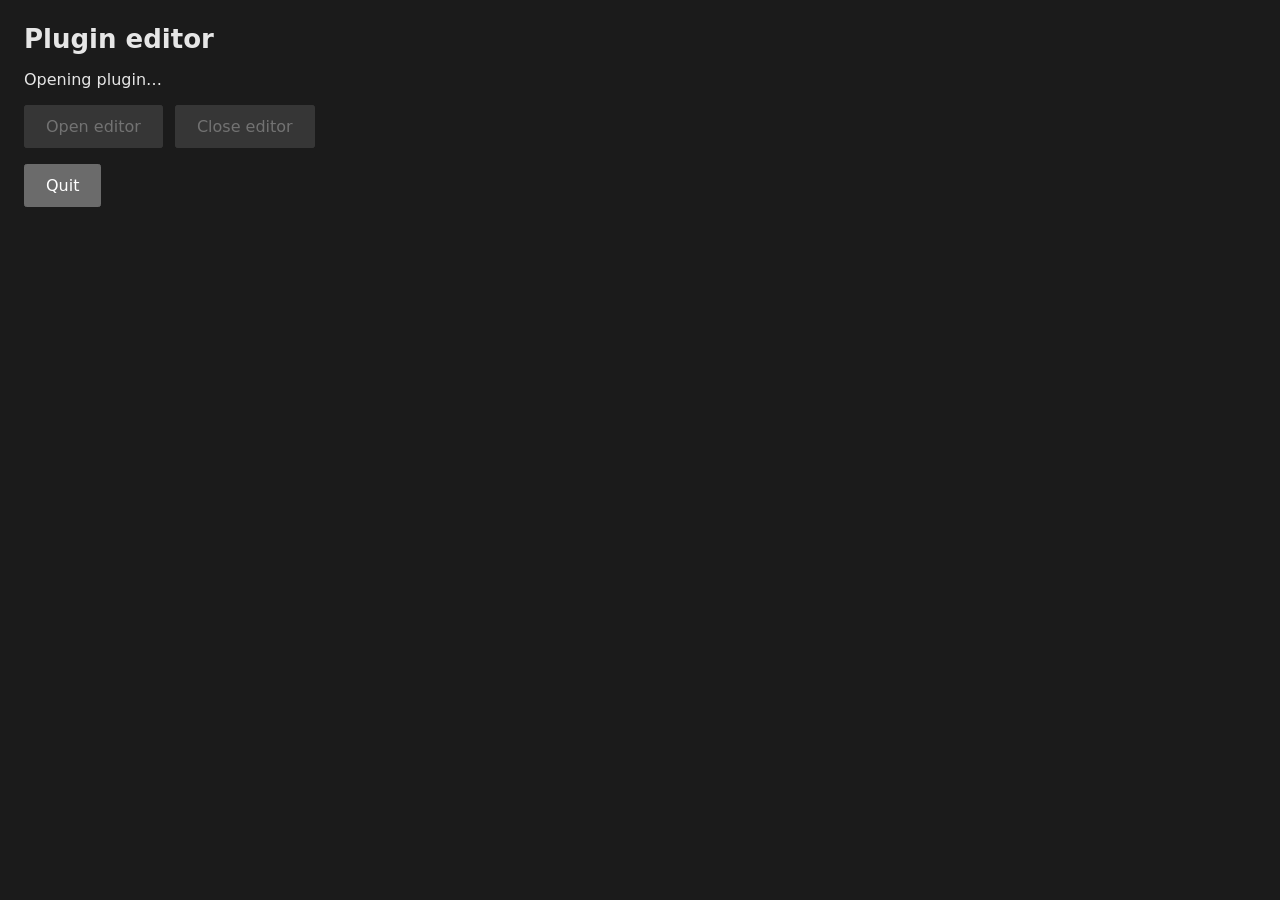
<file: examples/gui/tauri-host/ui/index.html>
<!doctype html>
<html lang="en">
  <head>
    <meta charset="utf-8">
    <title>vst-audio · tauri</title>
    <link rel="stylesheet" href="style.css">
    <script type="module" src="main.js"></script>
  </head>
  <body>
    <h1>Plugin editor</h1>
    <p id="plugin"></p>
    <p id="status">Opening plugin…</p>
    <div class="row">
      <button id="open" disabled>Open editor</button>
      <button id="close" disabled>Close editor</button>
    </div>
    <pre id="detail" hidden></pre>
    <button id="quit">Quit</button>
  </body>
</html>
</file>
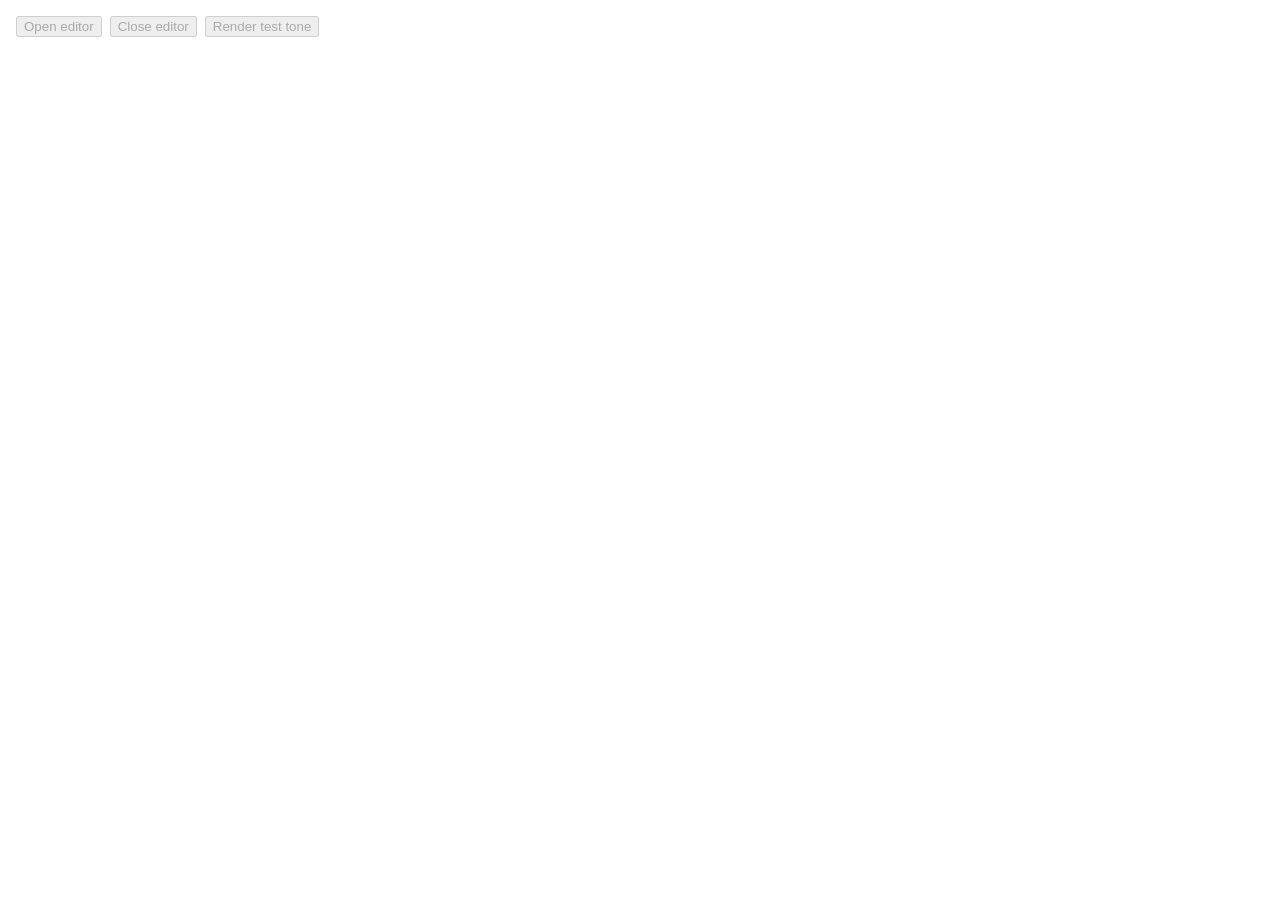
<file: examples/python/webview_host.html>
<!doctype html>
<html lang="en">
<head>
<meta charset="utf-8">
<title>vst-audio · pywebview</title>
<style>
  body { font: 14px system-ui, sans-serif; margin: 16px; }
  p { margin: 0 0 12px; }
  #details { white-space: pre-wrap; overflow-wrap: anywhere; }
  .actions { display: flex; gap: 8px; margin-top: 16px; }
</style>
</head>
<body>
<p id="plugin"></p>
<p id="status"></p>
<p id="details"></p>
<div class="actions">
  <button id="open-editor" disabled>Open editor</button>
  <button id="close-editor" disabled>Close editor</button>
  <button id="render" disabled>Render test tone</button>
</div>
<script>
  // webview_host.py replaces the placeholder with common.HEARTBEAT_MS.
  const HEARTBEAT_MS = __HEARTBEAT_MS__;
  const buttons = document.querySelectorAll("button");
  let heartbeat = null;

  // Python pushes every State snapshot here through window.evaluate_js.
  function showState(state) {
    document.getElementById("plugin").textContent = state.plugin;
    document.getElementById("status").textContent = state.status;
    document.getElementById("details").textContent = state.details;
    for (const button of buttons) button.disabled = !state.ready;
  }

  // Python calls this before it closes the window, so the page stops calling it.
  function stopHeartbeat() {
    clearInterval(heartbeat);
    for (const button of buttons) button.disabled = true;
  }

  window.addEventListener("pywebviewready", () => {
    const api = window.pywebview.api;
    document.getElementById("open-editor").addEventListener("click", () => api.open_editor());
    document.getElementById("close-editor").addEventListener("click", () => api.close_editor());
    document.getElementById("render").addEventListener("click", () => api.render());
    heartbeat = setInterval(() => api.heartbeat(), HEARTBEAT_MS);
  });
</script>
</body>
</html>
</file>
<file: examples/gui/tauri-host/ui/style.css>
:root {
  color-scheme: dark;
  font-family: system-ui, sans-serif;
  font-size: 16px;
}
body {
  margin: 0;
  padding: 24px;
  background: #1b1b1b;
  color: #e6e6e6;
}
h1 {
  margin: 0 0 16px;
  font-size: 26px;
  font-weight: 600;
}
p {
  margin: 0 0 16px;
}
.row {
  display: flex;
  gap: 12px;
  margin-bottom: 16px;
}
button {
  padding: 10px 20px;
  font: inherit;
}
pre {
  white-space: pre-wrap;
}
</file>
